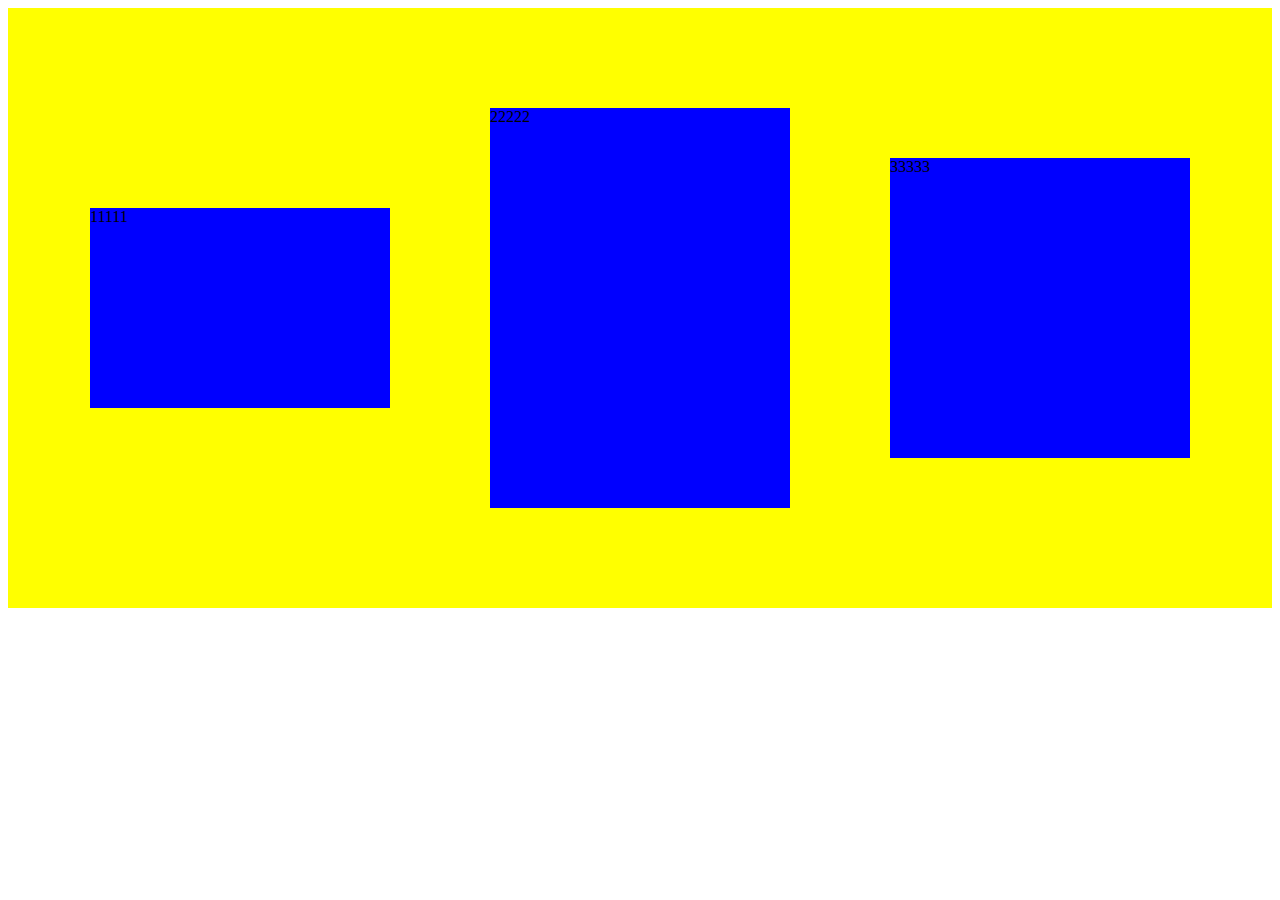
<file: flexdemo/index.html>
<!DOCTYPE html>
<html>
<head>
	<title>Flex Demo</title>
	<style type="text/css">
		.flex-container {
			/*container属性*/
			/* 1.  使用display: flex; 之后就会根据主轴方向排成一排*/
			display: flex;

			/* 2. align-items: flex-start(向上对齐) | flex-end(向下对齐) | center(居中) | baseline(第一行文字基线) | stretch;(auto,未设置会铺满)*/
			/* 垂直居中(主轴/水平交点)*/
			align-items: center;

			/* 3. justify-content: flex-start(左对齐) | flex-end(右对齐) | center(居中) | space-between(两边对齐,[0  0  0]) | space-around;(间隔相等,[ 0  0  0 ])*/
			/*水平居中(交叉轴/垂直交点)*/
			justify-content: center;

			/* 4. flex-direction: row(默认→) | row-reverse(←) | column(↓) | column-reverse(↑);*/
			/*例子:从上到下排列显示*/
			/*flex-direction: column;*/

			/* 5. flex-wrap: nowrap(默认,不换行) | wrap(换行) | wrap-reverse;(向上换行,第一行在下方)*/
			/*例子:换行(容器宽度不足时)*/
			/*flex-wrap: wrap;*/

			/* 6. align-content: flex-start | flex-end | center | space-between | space-around | stretch;*/


			min-width: 960px;
			height: 600px;
			background-color: yellow;
		}
		.flex-item {
			width: 300px;
			margin: 50px;
			background-color: blue;
		}
		.flex-item-1 {
			/* item属性 */
			/* 1. order:数值;  (数值确定排序,越小排在越前面) */
			/* 2. flex-grow:数值; (项目放大比例,例如2,就是宽度变成原来两倍)*/
			/* 3. flex-shrink:数值; (项目缩小比例)*/
			/* 4. flex-basis:数值 | auto; (项目占主轴空间)*/
			/* 5. flex: 2 3 4; (上面2 3 4条的整合)*/
			/* 6. align-self:auto | flex-start | flex-end | center | baseline | stretch; (给item单独设置align-items(垂直对齐)) */
			height: 200px;
		}
		.flex-item-2 {
			height: 400px;
		}
		.flex-item-3 {
			height: 300px;
		}
	</style>
</head>
<body>
	<div class="flex-container">
		<div class="flex-item flex-item-1">11111</div>
		<div class="flex-item flex-item-2">22222</div>
		<div class="flex-item flex-item-3">33333</div>
	</div>
</body>
</html>
</file>
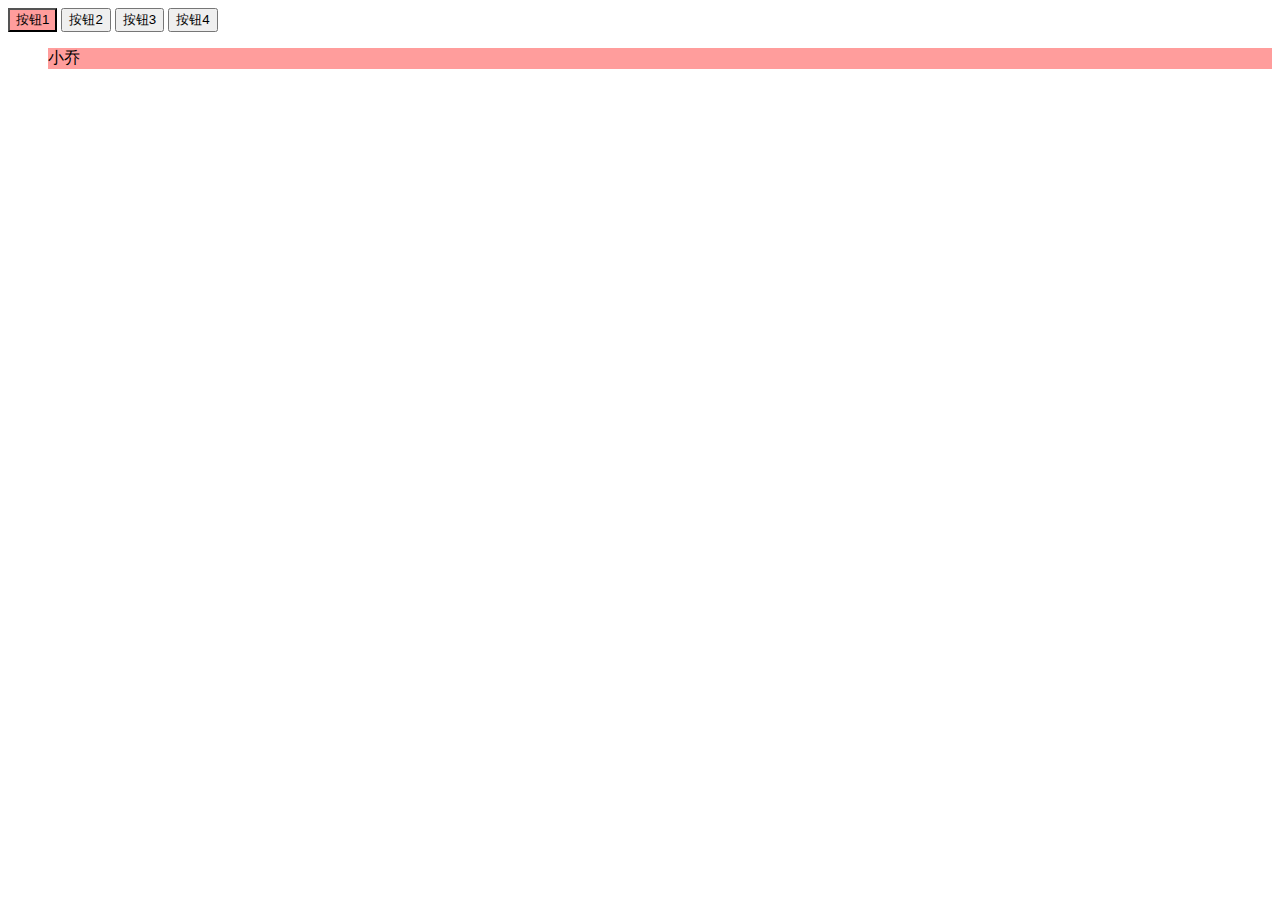
<file: tab/index.html>
<!DOCTYPE html>
<html>
    <head>
        <meta charset="utf-8">
        <title>Tab</title>
        <link rel="stylesheet" href="main.css">
    </head>
    <body>
        <!-- 按钮 #btn>input:button*4 然后tab键 -->
        <div id="btn">
            <input type="button" value="按钮1" data-index='0' class="active">
            <input type="button" value="按钮2" data-index='1'>
            <input type="button" value="按钮3" data-index='2'>
            <input type="button" value="按钮4" data-index='3'>
        </div>
        <!-- ul#video>li*4 -->
        <ul id="video">
            <li class="active">小乔</li>
            <li>大乔</li>
            <li>孙尚香</li>
            <li>露娜</li>
        </ul>
        <script src="main.js"></script>
    </body>
</html>
</file>
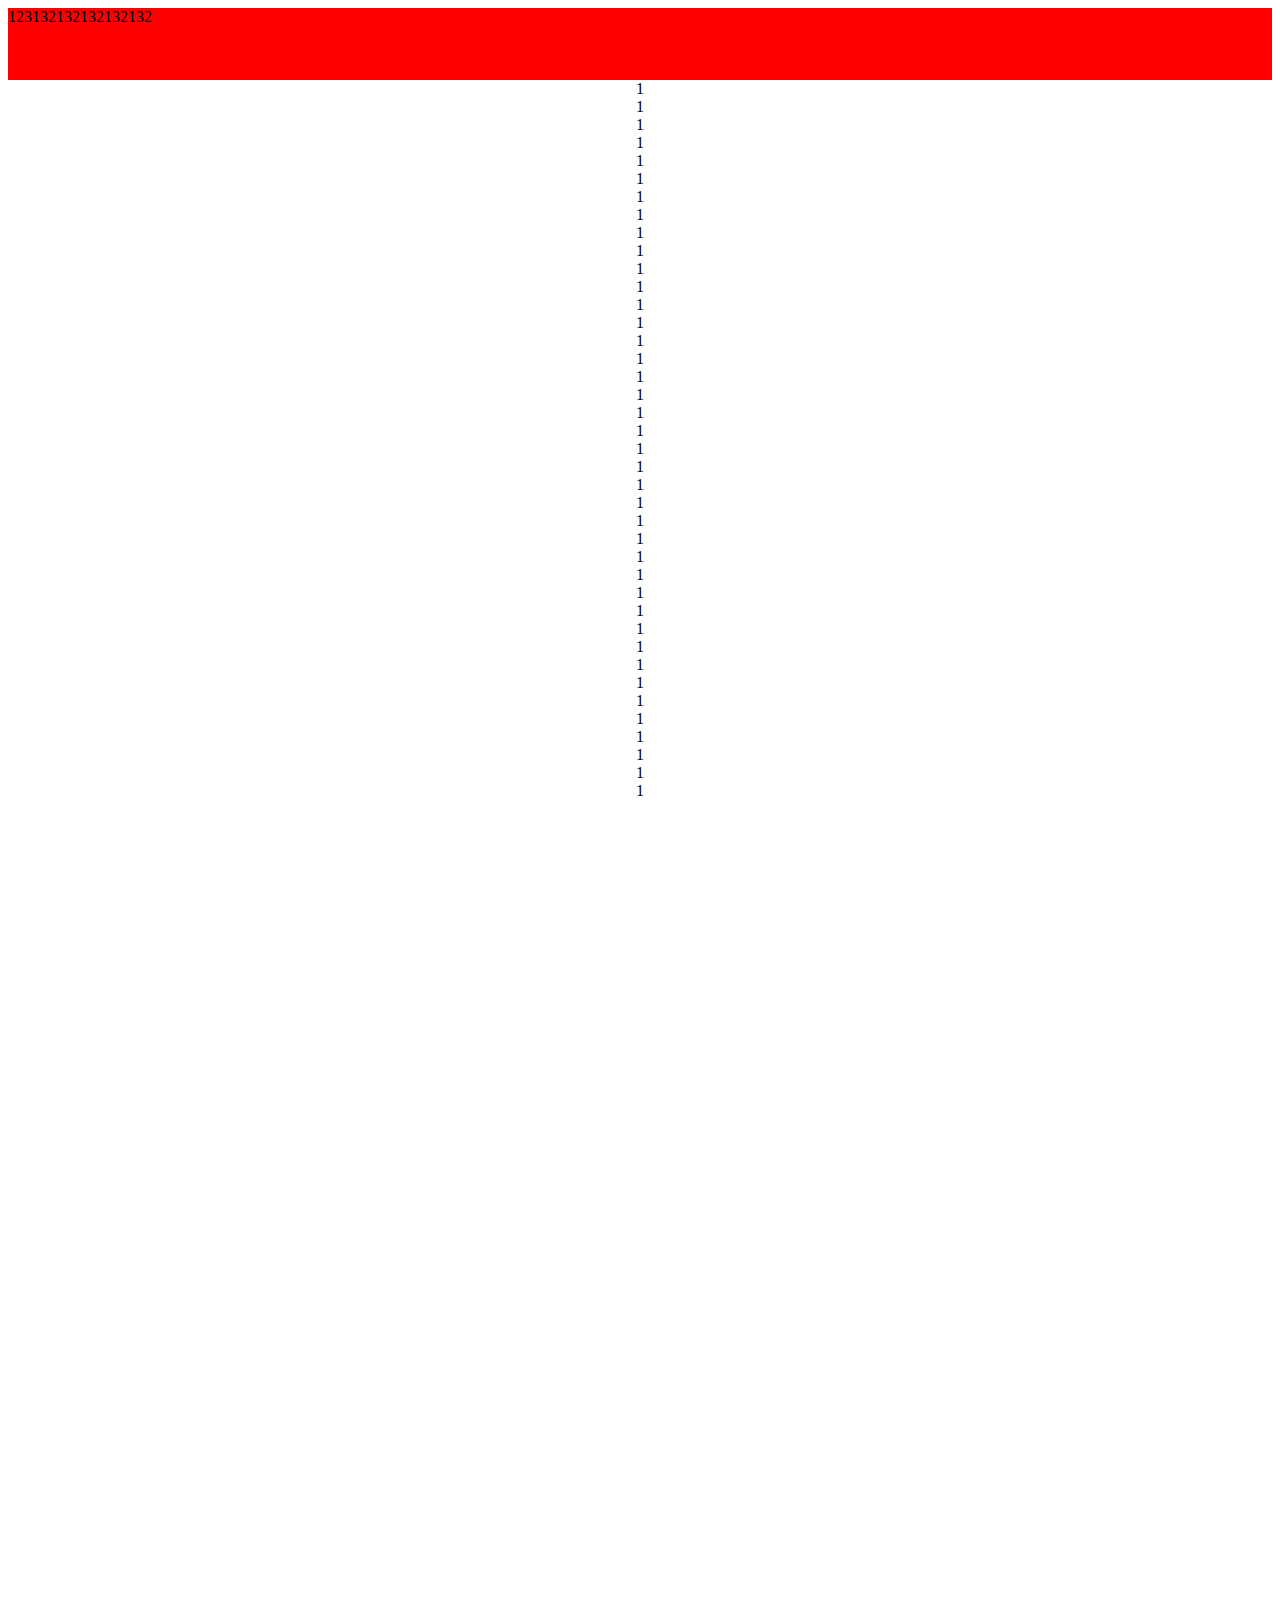
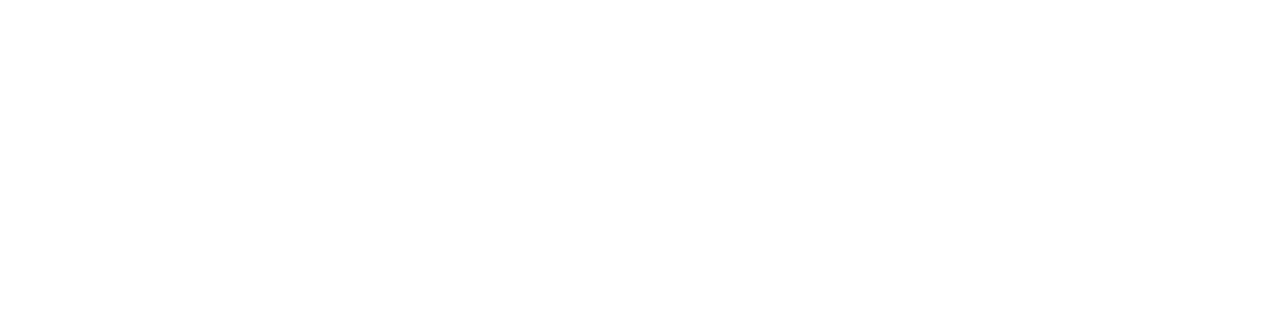
<file: 跟随导航demo/index.html>
<!DOCTYPE html>
<html>
<head>
	<meta charset="utf-8">
	<title>跟随导航demo</title>
	<link rel="stylesheet" type="text/css" href="index.css">
	<script type="text/javascript" src="jquery-1.9.0.js"></script>
</head>
<body>
	<div class="container">
		<div class="nav">123132132132132132</div>
		<div class="main">
			1<br>
			1<br>
			1<br>
			1<br>
			1<br>
			1<br>
			1<br>
			1<br>
			1<br>
			1<br>
			1<br>
			1<br>
			1<br>
			1<br>
			1<br>
			1<br>
			1<br>
			1<br>
			1<br>
			1<br>
			1<br>
			1<br>
			1<br>
			1<br>
			1<br>
			1<br>
			1<br>
			1<br>
			1<br>
			1<br>
			1<br>
			1<br>
			1<br>
			1<br>
			1<br>
			1<br>
			1<br>
			1<br>
			1<br>
			1<br>
		</div>
	</div>
	<script type="text/javascript" src="index.js"></script>
</body>
</html>
</file>
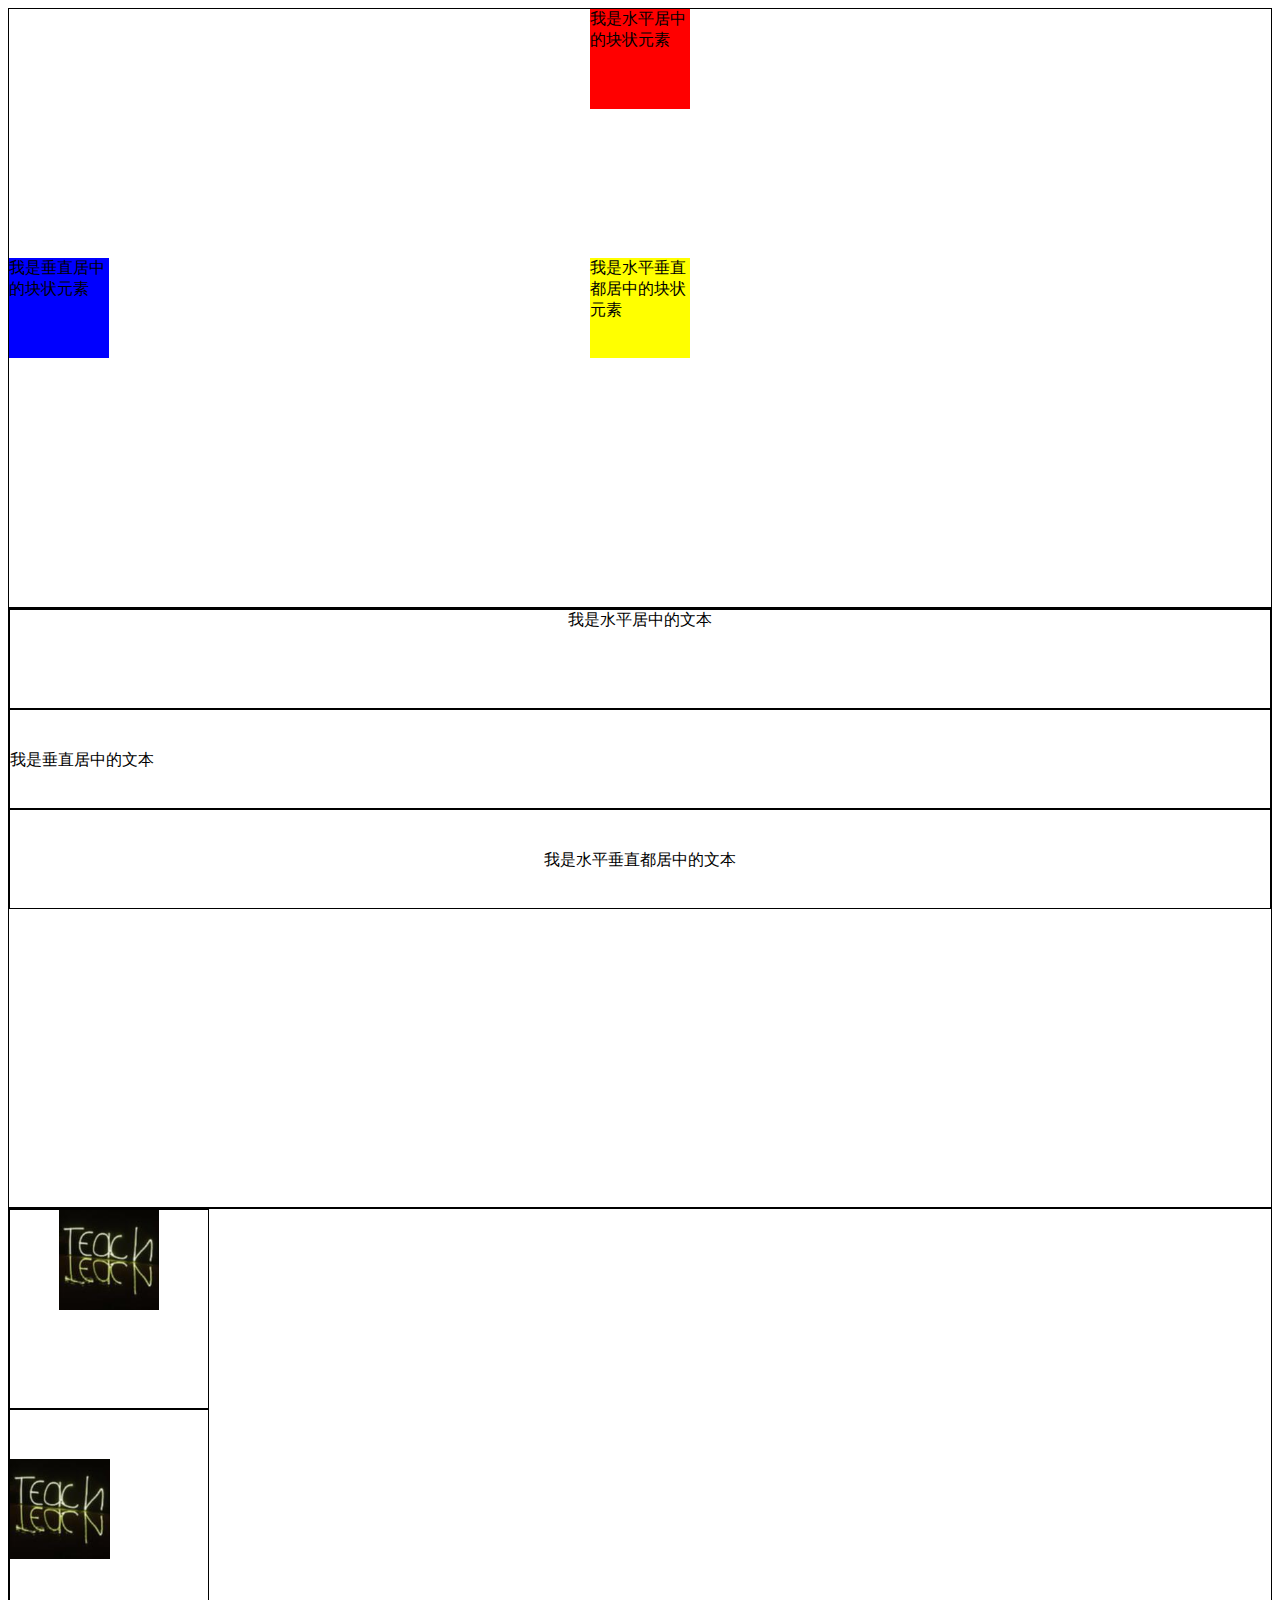
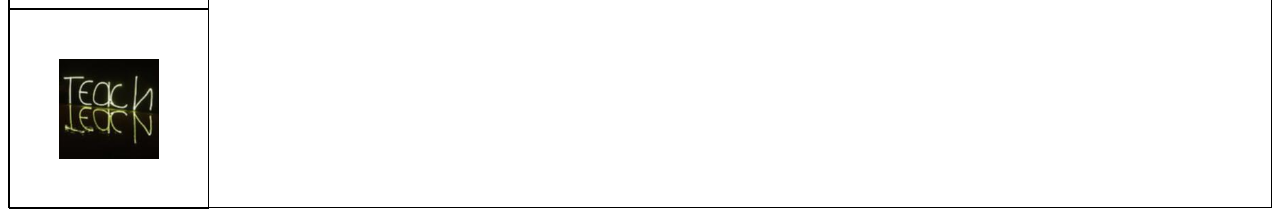
<file: center/居中大法.html>
<!DOCTYPE html>
<html>
<head>
    <meta charset="utf-8">
    <title>居中大法</title>
    <style>
        * {
            box-sizing: border-box;
        }
        .container {
            position: relative;
            /* 宽度不设置的时候就是继承父级元素*/
            width: 100%;
            /* 高度不设置的时候是由内容撑起来的 */
            height: 600px;
            border: 1px solid #000;
        }

        /*水平居中*/
        /*.block-horizontal-center {
            width: 100px;
            height: 100px;
            margin: 0 auto;
            background-color: red;
        }*/
        .block-horizontal-center {
            position: absolute;
            width: 100px;
            height: 100px;
            /*这两个其实不用一定等于0,只要两边相等就可以,让auto给两边一个相等的margin填满,然后救居中了*/
            left: 0px;
            right: 0px;
            margin-left: auto;
            margin-right: auto;
            background-color: red;
        }


        /*垂直居中*/
        .block-vertical-center {
            position: absolute;
            width: 100px;
            height: 100px;
            top: 0;
            bottom: 0;
            margin-top: auto;
            margin-bottom: auto;
            background-color: blue;
        }
        /*.block-vertical-center {
        position: absolute;
        width: 100px;
        height: 100px;
        top: 50%;
        margin-top: -50px;
        background-color: blue;
        }*/

        /* 水平垂直都居中 */
        .block-center {
            position: absolute;
            width: 100px;
            height: 100px;
            top: 50%;
            left: 50%;
            margin-top: -50px;
            margin-left: -50px;
            background-color: yellow;
        }
        /*高度不确定时*/
        /*.block-vertical-center {
            position: absolute;
            width: 100px;
            height: 100px;
            top: 50%;
            left: 0;
            right: 0;
            margin: -50px auto 0px auto;
            background-color: blue;
        }*/

        /*文本居中*/
        .text-horizontal-center {
            height:100px;
            text-align: center;
            border: 1px solid #000;
        }
        .text-vertical-center {
            height:100px;
            line-height: 100px;
            border: 1px solid #000;
        }
        .text-center {
            height:100px;
            line-height: 100px;
            text-align: center;
            border: 1px solid #000;
        }

        img {
            /* 图片设置了宽度之后,高度就会按比例缩放 */
            width: 100px;
        }
        /*图片水平居中*/
        .img-horizontal-container {
            height:200px;
            width: 200px;
            /*图片可以像文字那样直接在父级设置text-align来水平居中*/
            text-align: center;
            border: 1px solid #000;
        }

        /*图片垂直居中*/
        .img-vertical-container {
            position: relative;
            width: 200px;
            height: 200px;
            border: 1px solid #000;
        }
        .img-v-center {
            /*这里的设置和块状元素居中的设置一样*/
            position: absolute;
            top: 0;
            bottom: 0;
            margin-top: auto;
            margin-bottom: auto;
        }
        .img-center-container {
            position: relative;
            height:200px;
            width: 200px;
            /*这里图片不可以用height和line-height设置相同高度来居中*/
            /*vertical-align: middle;*/
            border: 1px solid #000;
        }
        .img-center {
            /*这种脱离了文件流的居中,只能用绝对定位了*/
            /*width: 100px;
            margin: 0 auto;*/

            position: absolute;
            top: 50%;
            left: 50%;
            margin-top: -50px;
            margin-left: -50px;
        }
    </style>

<body>
</head>
    <div class="container">
        <div class="block-horizontal-center">我是水平居中的块状元素</div>
        <div class="block-vertical-center">我是垂直居中的块状元素</div>
        <div class="block-center">我是水平垂直都居中的块状元素</div>
    </div>
    <div class="container">
        <div class="text-horizontal-center">我是水平居中的文本</div>
        <div class="text-vertical-center">我是垂直居中的文本</div>
        <div class="text-center">我是水平垂直都居中的文本</div>
    </div>
    <div class="container">
        <div class="img-horizontal-container"><img src="image.jpg" alt="我是水平居中图片" class="img-h-center"></div>
        <div class="img-vertical-container"><img src="image.jpg" alt="我是垂直居中图片" class="img-v-center"></div>
        <div class="img-center-container"><img src="image.jpg" alt="我是水平垂直都居中图片" class="img-center"></div>
    </div>
</body>
</html>
</file>
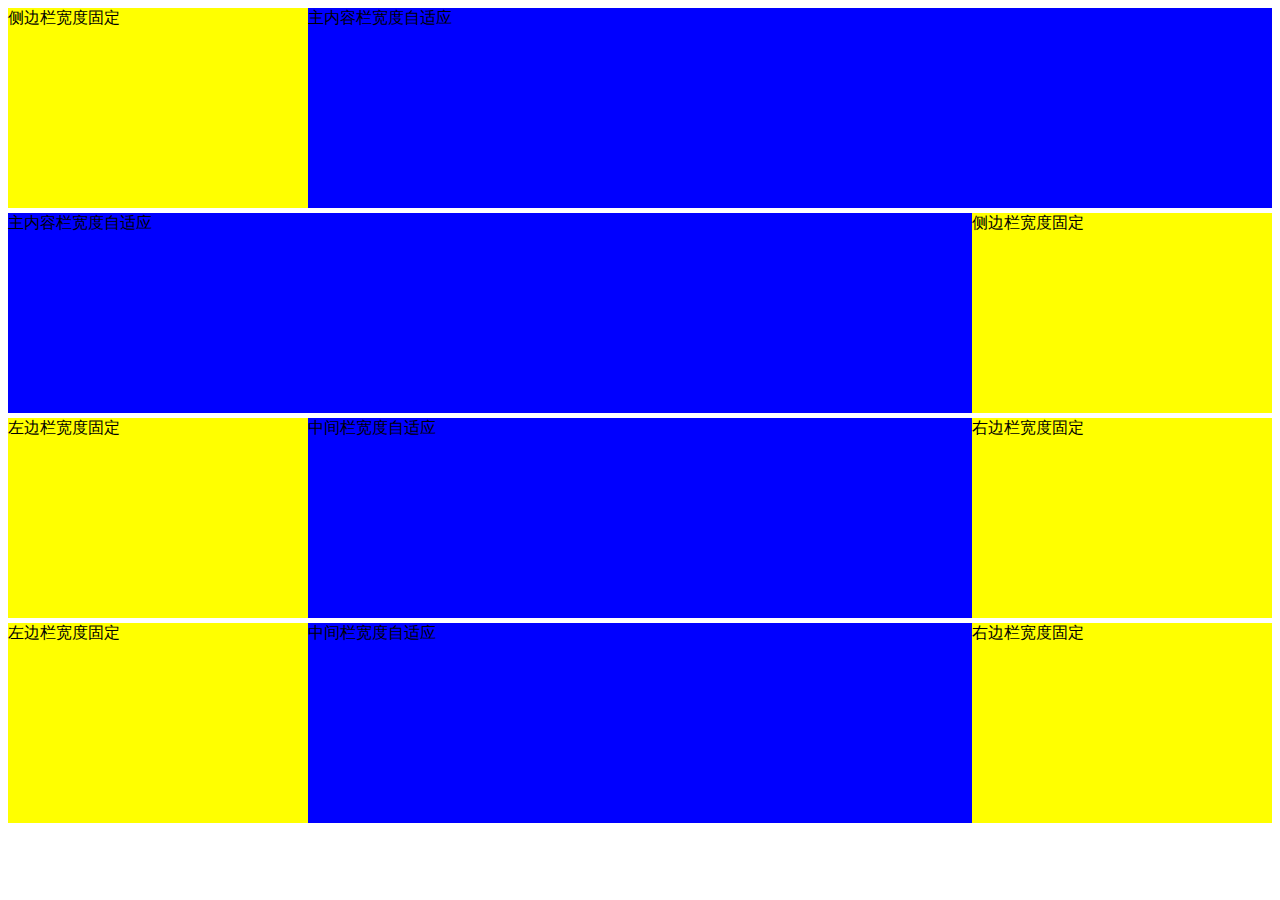
<file: layout/一般的两列布局和三列布局.html>
<!DOCTYPE html>
<html>
<head>
    <meta charset="utf-8">
    <title>布局</title>
    <style>
        .container {
            position:relative;
            min-width: 960px;
            height: 200px;
            margin: 5px auto;
        }
        /* float + margin */
        .left-float {
            float:left;
            width: 300px;
            height: 200px;
            background-color: yellow;
        }
        .right-auto {
            margin-left: 300px;
            height:200px;
            background-color: blue;
        }

        /* absolute + margin */
        .right-absolute {
            /*注意:需要container设置position:relative;*/
            position: absolute;
            top: 0;
            right: 0;
            width: 300px;
            height: 200px;
            background-color: yellow;
        }
        .left-auto {
            margin-right: 300px;
            height: 200px;
            background-color: blue;
        }
        /* 三列-中间自适应-float+margin */
        .th-left-float {
            float: left;
            width: 300px;
            height: 200px;
            background-color: yellow;
        }
        .th-middle-margin {
            margin-left: 300px;
            margin-right: 300px;
            height: 200px;
            background-color: blue;
        }
        .th-right-float {
            float: right;
            width: 300px;
            height: 200px;
            background-color: yellow;
        }

        /* 三列-中间宽度自适应*/
        .th-left-absolute {
            /*注意:需要container设置position:relative;*/
            position: absolute;
            top: 0;
            left: 0;
            width: 300px;
            height: 200px;
            background-color: yellow;
        }
        .th-middle-auto {
            margin-left: 300px;
            margin-right: 300px;
            height: 200px;
            background-color: blue;
        }
        .th-right-absolute {
            /*注意:需要container设置position:relative;*/
            position: absolute;
            top: 0;
            right: 0;
            width: 300px;
            height: 200px;
            background-color: yellow;
        }


    </style>
</head>
<body>
    <!-- float + margin -->
    <div class="container">
        <div class="left-float">
            侧边栏宽度固定
        </div>
        <div class="right-auto">
            主内容栏宽度自适应
        </div>
    </div>
    <!-- absolute + margin -->
    <div class="container">
        <div class="left-auto">
            主内容栏宽度自适应
        </div>
        <div class="right-absolute">
            侧边栏宽度固定
        </div>
    </div>

    <!-- 三列-中间自适应-float+margin -->
    <!-- 这里要足以DOM顺序,要先写侧栏,然后再下中间的,不然右边侧栏会被推下去 -->
    <div class="container">
        <div class="th-left-float">
            左边栏宽度固定
        </div>
        <div class="th-right-float">
            右边栏宽度固定
        </div>
        <div class="th-middle-margin">
            中间栏宽度自适应
        </div>
    </div>

    <!-- 三列-中间自适应-absolute -->
    <div class="container">
        <div class="th-left-absolute">
            左边栏宽度固定
        </div>
        <div class="th-middle-auto">
            中间栏宽度自适应
        </div>
        <div class="th-right-absolute">
            右边栏宽度固定
        </div>
    </div>
</body>
</html>
</file>
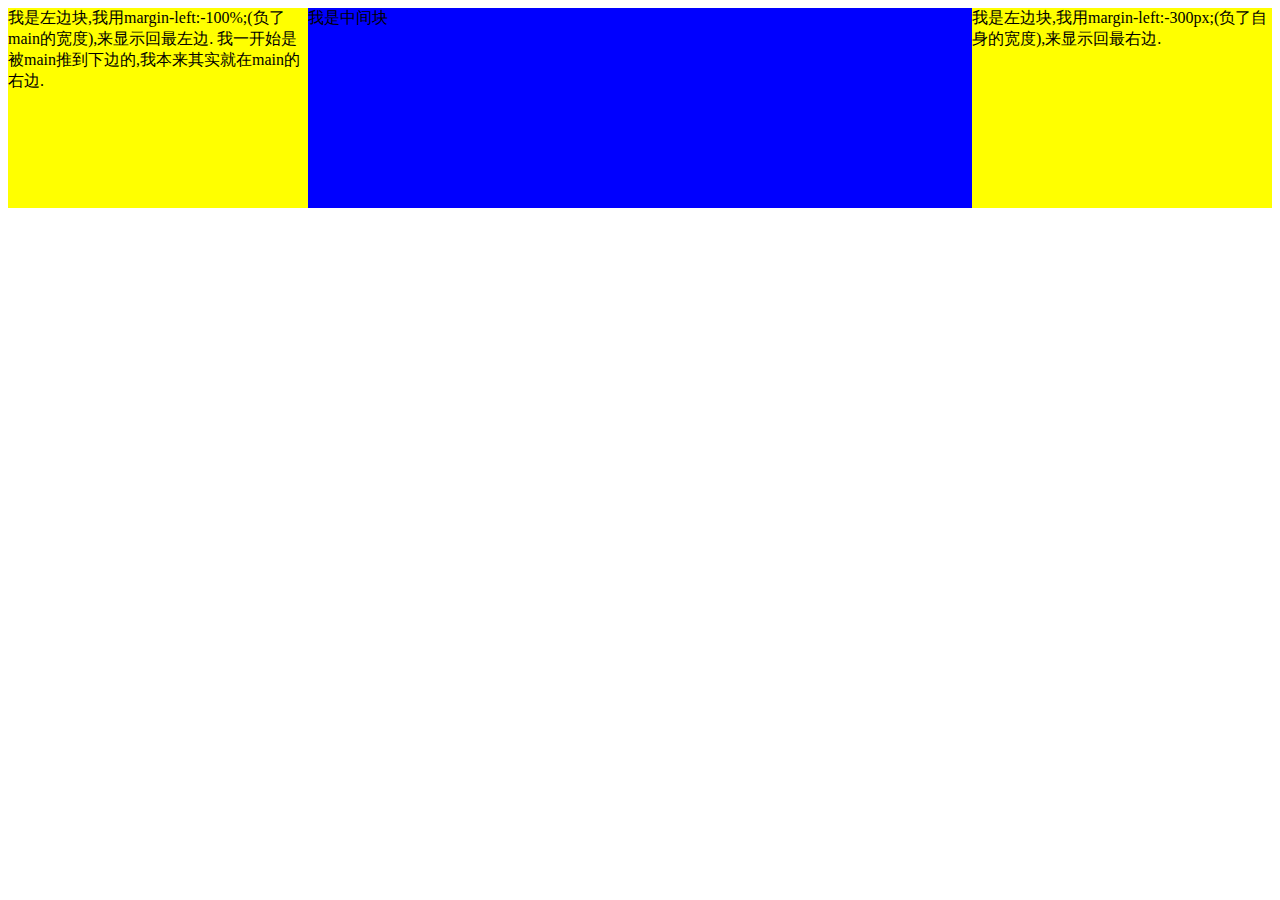
<file: layout/圣杯布局.html>
<!DOCTYPE html>
<html>
<head>
    <meta charset="utf-8">
    <title>圣杯布局</title>
    <style media="screen">
        .main,.left,.right {
            float: left;
            height:200px;
        }
        .main {
            width: 100%;
            background: blue;
        }
        .left,.right {
            width: 300px;
            background:yellow;

            position: relative;
        }
        .left {
            margin-left: -100%;

            left: -300px;
        }
        .right {
            margin-left: -300px;

            right: -300px;
        }
        .container {
            padding-left: 300px;
            padding-right: 300px;
        }

    </style>
</head>
<body>
    <!-- 圣杯布局(float + 负margin + padding + position) -->
    <div class="container">
        <div class="main">
            我是中间块
        </div>
        <div class="left">
            我是左边块,我用margin-left:-100%;(负了main的宽度),来显示回最左边.
            我一开始是被main推到下边的,我本来其实就在main的右边.
        </div>
        <div class="right">
            我是左边块,我用margin-left:-300px;(负了自身的宽度),来显示回最右边.
        </div>
    </div>
<!-- 原理说明：
    主面板设置宽度为100%，主面板与两个侧栏都设置浮动，常见为左浮动，
    这时两个侧栏会被主面板挤下去。
    通过负边距将浮动的侧栏拉上来，
    左侧栏的负边距为100%，刚好是窗口的宽度，
    因此会从主面板下面的左边跑到与主面板对齐的左边，
    右侧栏此时浮动在主面板下面的左边，
    设置负边距为负的自身宽度刚好浮动到主面板对齐的右边。
    为了避免侧栏遮挡主面板内容，在外层设置左右padding值为左右侧栏的宽度，
    给侧栏腾出空间，此时主面板的宽度减小。
    由于侧栏的负margin都是相对主面板的，
    两个侧栏并不会像我们理想中的停靠在左右两边，
    而是跟着缩小的主面板一起向中间靠拢。
    此时使用相对布局，调整两个侧栏到相应的位置。 -->

    <!-- 布局步骤:

    1. 三者都设置向左浮动。
    2. 设置main宽度为100%，设置两侧栏的宽度。
    3. 设置 负边距，sub设置负左边距为100%，extra设置负左边距为负的自身宽度。
    4. 设置main的容器的padding值,给左右两个子面板留出空间。
    5. 设置两个子面板为相对定位，sub的left值为负的sub宽度，extra的right值为负的extra宽度。 -->

</body>
</html>
</file>
<file: tab/main.css>
/*默认隐藏li*/
#video li {
    background: #ff9d9c;
    display:none;
}

/*显示li*/
#video .active {
    display: block;
}

#btn .active {
    background: #ff9d9c;
}
</file>
<file: 跟随导航demo/index.css>
.container {
	height: 1920px;
}

.nav {
    width: 100%;
    height: 72px;
	background-color: red; 
}

.fixednav {
    position: fixed;
    top: 0px;
    left: 0px;
    z-index: 999;
	background-color: blue; 
}
.main {
	text-align: center;
}
</file>
